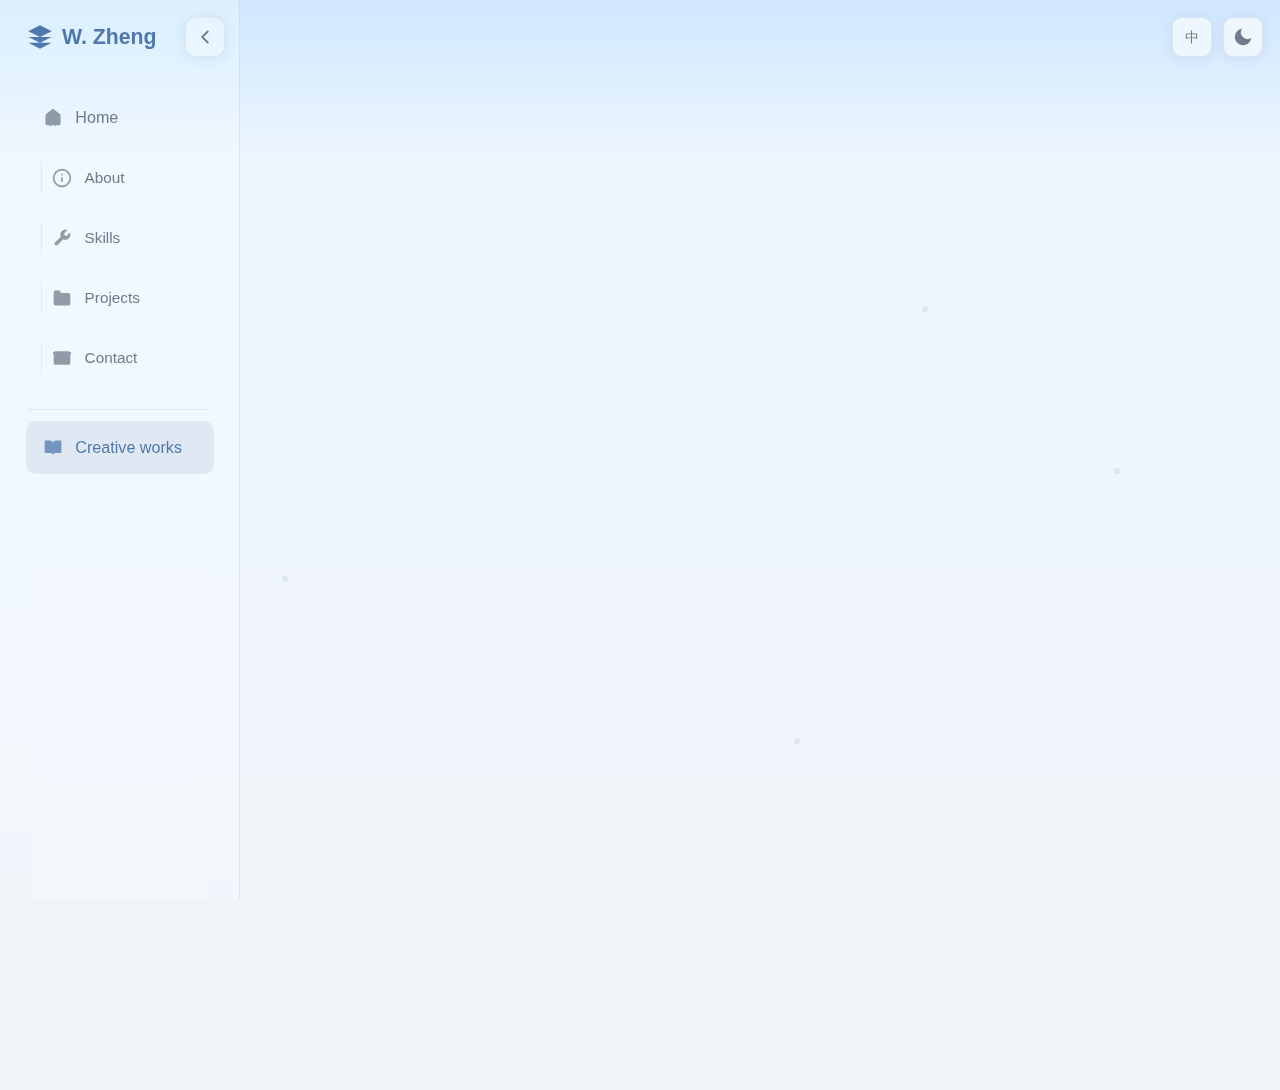
<file: creative-works.html>
<!DOCTYPE html>
<html lang="zh-CN">

<head>
    <meta charset="UTF-8">
    <meta name="viewport" content="width=device-width, initial-scale=1.0">
    <title>Creative Works - WangZheng</title>
    <link rel="stylesheet" href="assets/css/site.css">
</head>

<body data-page="creative-works">
    <div id="top"></div>
    <main class="main-content" id="mainContent">
        <div class="container">
            <header class="reveal page-hero" id="creative-home">
                <div class="header-layout">
                    <div class="header-left">
                        <div class="header-name">
                            <h1 data-zh="创意作品" data-en="Creative Works">创意作品</h1>
                        </div>
                    </div>
                    <div class="subtitle-group">
                        <p class="subtitle" data-zh="创意产品" data-en="My creative products">创意产品</p>
                        <p class="subtitle" data-zh="持续更新中" data-en="Updated continuously">持续更新中</p>
                    </div>
                </div>
            </header>

            <section class="card reveal" id="creative-intro">
                <h2 data-zh="页面简介" data-en="Overview">页面简介</h2>
                <p data-zh="兴趣激发、需求挖掘、产品定义与实现。"
                    data-en="Inspire, discover, define, and implement creative products.">
                    兴趣激发、需求挖掘、产品定义与实现。
                </p>
            </section>

            <section class="card reveal" id="works-gallery">
                <h2 data-zh="作品" data-en="Works">作品</h2>
                <div class="works-grid works-grid-single">
                    <article class="work-card">
                        <h3 data-zh="EncByByte" data-en="EncByByte">EncByByte</h3>
                        <p data-zh="按字节的编码解码器。"
                            data-en="Encoder and decoder by byte.">
                            按字节的编码解码器。
                        </p>
                        <!-- <p class="work-meta" data-zh="分类：摄影" data-en="Category: Photography">分类：摄影</p> -->
                    </article>
                    <article class="work-card">
                        <h3 data-zh="Border Watermark" data-en="Border Watermark">Border Watermark</h3>
                        <p data-zh="边框水印。"
                            data-en="Border watermark">
                            边框水印。
                        </p>
                        <!-- <p class="work-meta" data-zh="分类：风景影像" data-en="Category: Landscape">分类：风景影像</p> -->
                    </article>
                    <a class="work-card work-card-link" href="./creativeWorks/Chordkeyboard/index.html">
                        <h3 data-zh="ChordKeyboard" data-en="ChordKeyboard">ChordKeyboard</h3>
                        <p data-zh="基于首调唱名法的和弦演奏器。点击体验"
                            data-en="ChordKeyboard. Click and try!">
                            基于首调唱名法的和弦演奏器。点击体验>
                        </p>
                    </a>
                    <article class="work-card">
                        <h3 data-zh="更多" data-en="More">更多</h3>
                        <p data-zh="持续更新中。"
                            data-en="Continuously updating...">
                            持续更新中。
                        </p>
                    </article>
                </div>
            </section>

            <section class="card reveal" id="creative-plan">
                <h2 data-zh="后续计划" data-en="Next Updates">后续计划</h2>
                <p data-zh="跳转链接"
                    data-en="Jump to the work detail page.">
                    跳转链接
                </p>
            </section>

            <footer class="reveal">
                <p>&copy; 2026 <span data-zh="Wang Zheng" data-en="WANG Zheng">Wang Zheng</span>. <span data-zh="保留所有权利"
                        data-en="All rights reserved">保留所有权利</span>.</p>
            </footer>
        </div>
    </main>

    <script src="assets/js/site-shell.js"></script>
</body>

</html>
</file>
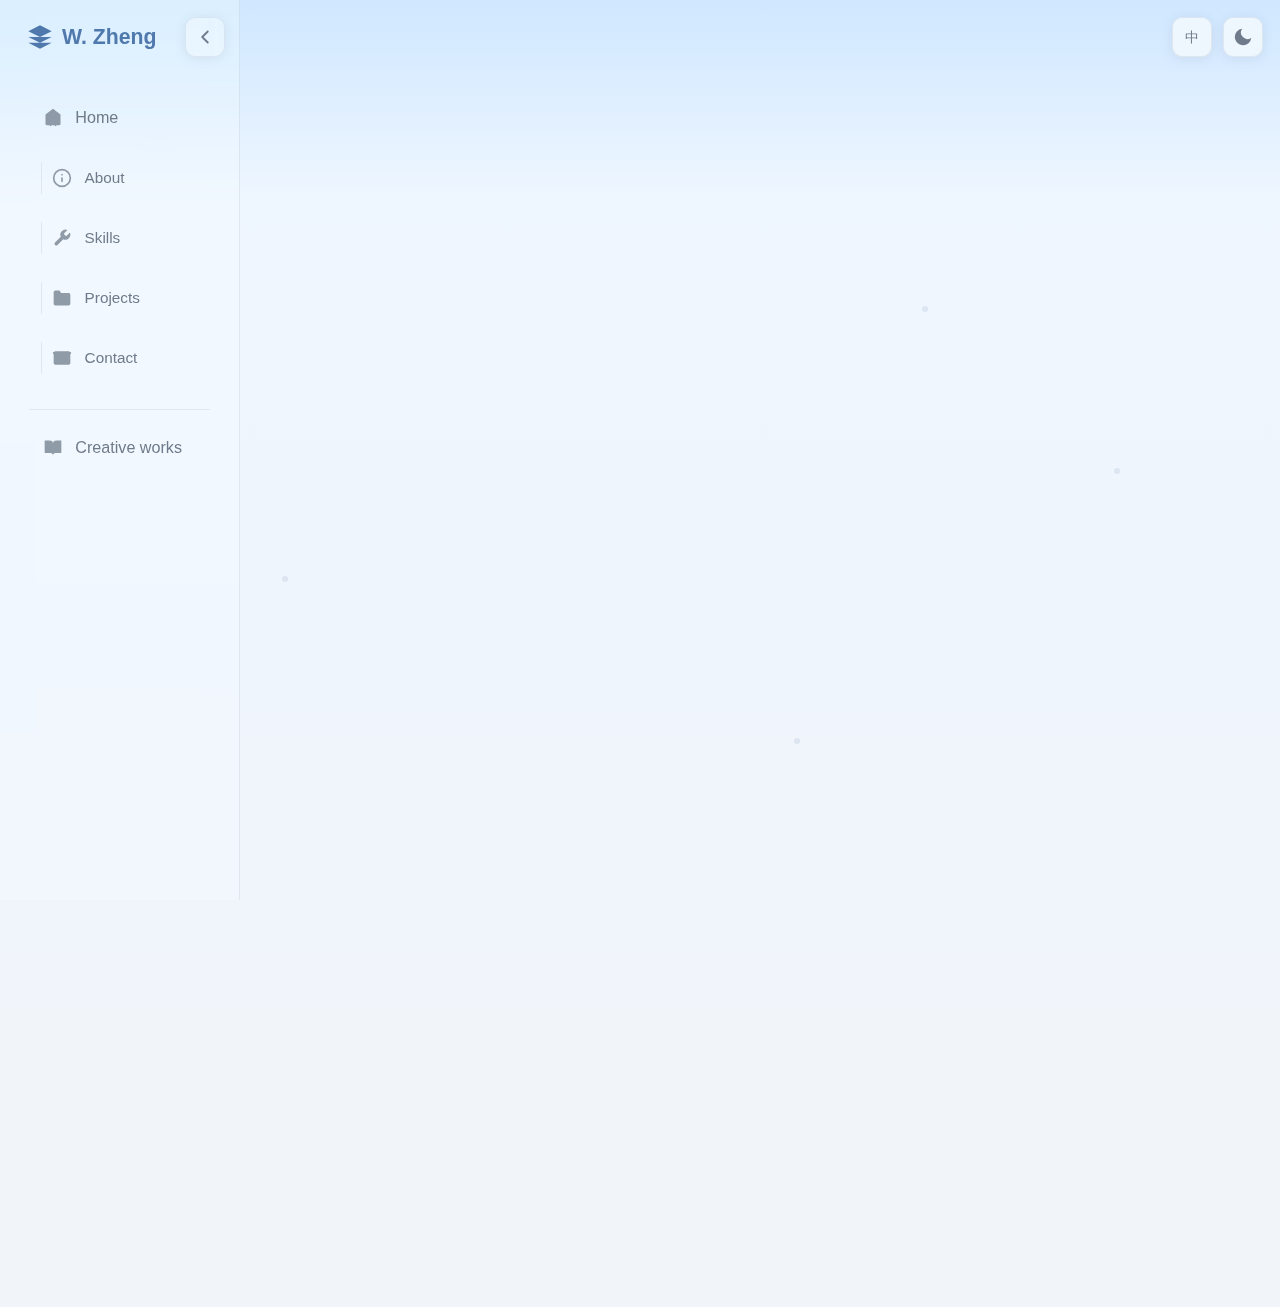
<file: cyber-musem.html>
<!DOCTYPE html>
<html lang="zh-CN">

<head>
    <meta charset="UTF-8">
    <meta name="viewport" content="width=device-width, initial-scale=1.0">
    <title>Cyber Musem - WangZheng</title>
    <link rel="stylesheet" href="assets/css/site.css">
</head>

<body data-page="cyber-musem">
    <div id="top"></div>
    <main class="main-content" id="mainContent">
        <div class="container">
            <header class="reveal page-hero" id="cyber-home">
                <div class="header-layout">
                    <div class="header-left">
                        <div class="header-name">
                            <h1 data-zh="电子博物馆" data-en="Cyber Musem">电子博物馆</h1>
                        </div>
                    </div>
                    <div class="subtitle-group">
                        <p class="subtitle" data-zh="重要照片与文字记录" data-en="A collection of important photos and records">重要照片与文字记录</p>
                        <p class="subtitle" data-zh="属于自己的数字展厅" data-en="A personal digital exhibition space">属于自己的数字展厅</p>
                    </div>
                </div>
            </header>

            <section class="card reveal" id="museum-intro">
                <h2 data-zh="馆藏导言" data-en="FOREWARD">馆藏导言</h2>
                <p data-zh="这里保存那些我认为值得长期留存的画面与文字。它们像展品一样被重新陈列，也像记忆一样持续发光。"
                    data-en="This page keeps the photos and notes I want to preserve for a long time. They are arranged like exhibits and kept alive like memories.">
                    这里保存那些我认为值得长期留存的画面与文字。它们像展品一样被重新陈列，也像记忆一样持续发光。
                </p>
            </section>

            <section class="card reveal" id="museum-gallery">
                <div class="museum-stack">
                    <article class="museum-exhibit">
                        <div class="museum-frame">
                            <img src="./old_version/img/cprogramming.jpg" alt="C Programming exhibit">
                        </div>
                        <div class="museum-copy">
                            <h3 data-zh="C Programming" data-en="C Programming">C Programming</h3>
                            <div class="museum-datetime" data-zh="2020年秋" data-en="2020 Autumn">2020年秋</div>
                            <p data-zh="这件展品记录了一段和编程启蒙有关的记忆。"
                                data-en="This exhibit records a memory related to programming beginnings. ">
                                这件展品记录了一段和编程启蒙有关的记忆。
                            </p>
                        </div>
                    </article>
                </div>
            </section>

            <section class="card reveal" id="museum-notes">
                <h2 data-zh="结语" data-en="CONCLUSION">结语</h2>
                <div class="museum-note">
                    <p data-zh="继续前进。"
                        data-en="keep moving forward.">
                        继续前进。
                    </p>
                </div>
            </section>

            <footer class="reveal">
                <p>&copy; 2026 <span data-zh="Wang Zheng" data-en="WANG Zheng">Wang Zheng</span>. <span data-zh="保留所有权利"
                        data-en="All rights reserved">保留所有权利</span>.</p>
            </footer>
        </div>
    </main>

    <script src="assets/js/site-shell.js"></script>
</body>

</html>
</file>
<file: assets/css/site.css>
:root {
    --bg-primary: #f4f6f8;
    --bg-secondary: #fafbfc;
    --bg-card: rgba(250, 252, 254, 0.82);
    --text-primary: #2b3340;
    --text-secondary: #6f7b8a;
    --accent: #4f79ad;
    --accent-hover: #3f6698;
    --border: rgba(168, 181, 198, 0.24);
    --shadow: rgba(87, 104, 130, 0.12);
    --sidebar-bg: rgba(250, 252, 254, 0.32);
    --theme-button-bg: rgba(250, 252, 254, 0.7);
    --sidebar-width: 240px;
}

[data-theme="dark"] {
    --bg-primary: #0e1622;
    --bg-secondary: #182434;
    --bg-card: rgba(24, 36, 52, 0.56);
    --text-primary: #e3e9f2;
    --text-secondary: #c2cedc;
    --accent: #7f96b0;
    --accent-hover: #6f879f;
    --border: rgba(165, 184, 207, 0.16);
    --shadow: rgba(2, 8, 20, 0.42);
    --sidebar-bg: rgba(12, 20, 30, 0.28);
    --theme-button-bg: rgba(46, 65, 86, 0.7);
}

* {
    margin: 0;
    padding: 0;
    box-sizing: border-box;
}

html {
    scroll-behavior: smooth;
    font-size: 17px;
}

[id] {
    scroll-margin-top: 76px;
}

#top,
#home,
#creative-home,
#cyber-home {
    scroll-margin-top: 0;
}

body {
    font-family: "Inter", -apple-system, BlinkMacSystemFont, "Segoe UI", "PingFang SC", "Microsoft YaHei", sans-serif;
    line-height: 1.7;
    color: var(--text-primary);
    background: linear-gradient(180deg, #cfe7ff 0%, #eef6ff 15%, #f1f4f8 100%);
    min-height: 100vh;
    position: relative;
    overflow-x: hidden;
    transition: background-color 0.3s ease, color 0.3s ease;
}

[data-theme="dark"] body {
    background: linear-gradient(180deg, #060b14 0%, #0e1826 45%, #17283a 100%);
}

body::before {
    content: "";
    position: fixed;
    inset: 0;
    background: none;
    pointer-events: none;
    z-index: 0;
}

[data-theme="dark"] body::before {
    background:
        radial-gradient(ellipse at 18% 12%, rgba(124, 144, 168, 0.08) 0%, transparent 52%),
        radial-gradient(ellipse at 82% 28%, rgba(102, 126, 153, 0.06) 0%, transparent 56%),
        radial-gradient(ellipse at 50% 100%, rgba(94, 119, 146, 0.1) 0%, transparent 70%);
}

.top-controls {
    position: fixed;
    top: 1rem;
    left: 1rem;
    right: 1rem;
    display: flex;
    align-items: center;
    justify-content: space-between;
    z-index: 1001;
    pointer-events: none;
}

.top-controls > * {
    pointer-events: auto;
}

.floating-controls {
    display: flex;
    gap: 0.65rem;
}

.control-btn {
    width: 40px;
    height: 40px;
    border-radius: 10px;
    border: 1px solid var(--border);
    background: var(--theme-button-bg);
    backdrop-filter: blur(12px);
    color: var(--text-secondary);
    cursor: pointer;
    display: flex;
    align-items: center;
    justify-content: center;
    transition: all 0.3s ease;
    font-size: 0.85rem;
    box-shadow: 0 2px 12px var(--shadow);
}

.control-btn:hover {
    border-color: var(--accent);
    color: var(--accent);
    transform: translateY(-2px);
}

.control-btn svg {
    width: 22px;
    height: 22px;
    fill: currentColor;
}



.sidebar-toggle.hidden {
    opacity: 0;
    visibility: hidden;
    transform: translateY(-5px);
}

.sidebar {
    position: fixed;
    top: 0;
    left: 0;
    width: var(--sidebar-width);
    height: 100vh;
    background: var(--sidebar-bg);
    backdrop-filter: blur(14px) saturate(120%);
    border-right: 1px solid var(--border);
    z-index: 1000;
    display: flex;
    flex-direction: column;
    padding: 1rem 1.5rem 1.5rem;
    transition: transform 0.3s ease;
    transform: translateX(0);
}

.sidebar.collapsed {
    transform: translateX(-100%);
}

.sidebar-header {
    display: flex;
    align-items: center;
    justify-content: space-between;
    margin-bottom: 2rem;
    height: 40px;
}

.sidebar-close {
    margin-right: -0.7rem;
    background: rgba(250, 252, 254, 0.1);
}

[data-theme="dark"] .sidebar-close {
    background: rgba(12, 20, 30, 0.48);
}

.nav-logo {
    font-size: 1.25rem;
    font-weight: 600;
    color: var(--accent);
    text-decoration: none;
    display: flex;
    align-items: center;
    gap: 0.5rem;
}

.nav-logo svg {
    width: 28px;
    height: 28px;
}

.nav-links {
    list-style: none;
    flex: 1;
    display: flex;
    flex-direction: column;
    gap: 0.5rem;
}

.nav-item {
    position: relative;
}

.nav-links a {
    color: var(--text-secondary);
    text-decoration: none;
    font-size: 0.95rem;
    font-weight: 500;
    display: flex;
    align-items: center;
    gap: 0.75rem;
    padding: 0.75rem 1rem;
    border-radius: 10px;
    transition: all 0.2s ease;
}

.nav-links a span {
    white-space: nowrap;
}

.nav-links a:hover {
    color: var(--accent);
    background: rgba(95, 124, 156, 0.08);
}

[data-theme="dark"] .nav-links a:hover {
    background: rgba(120, 144, 171, 0.1);
}

.nav-links a svg {
    width: 20px;
    height: 20px;
    fill: currentColor;
    opacity: 0.75;
}

.nav-links a.nav-active {
    color: var(--accent);
    background: rgba(95, 124, 156, 0.12);
}

.nav-item.is-child a {
    margin-left: 0.85rem;
    padding-left: 0.7rem;
    font-size: 0.9rem;
}

.nav-item.is-child::before {
    content: "";
    position: absolute;
    left: 0.9rem;
    top: 0.58rem;
    bottom: 0.58rem;
    width: 1px;
    background: var(--border);
    opacity: 0.95;
}

.nav-item.with-separator {
    margin-top: 0.95rem;
    padding-top: 0.75rem;
}

.nav-item.with-separator::after {
    content: "";
    position: absolute;
    left: 0.2rem;
    right: 0.2rem;
    top: 0;
    height: 1px;
    background: var(--border);
}

.nav-links a.is-placeholder {
    opacity: 0.5;
}

.main-content {
    margin-left: var(--sidebar-width);
    min-height: 100vh;
    padding: 4.5rem 2.2rem 2.5rem;
    transition: margin-left 0.3s ease;
    position: relative;
    z-index: 1;
}

.main-content.expanded {
    margin-left: 0;
}

.container {
    max-width: 1050px;
    margin: 0 auto;
    display: flex;
    flex-direction: column;
    gap: 1.4rem;
}

header,
.card,
footer {
    background: var(--bg-card);
    border: 1px solid var(--border);
    border-radius: 16px;
    box-shadow: 0 8px 26px var(--shadow);
    backdrop-filter: blur(6px);
}

header,
.card {
    padding: 1.4rem 1.5rem;
}

.page-hero {
    background: transparent;
    border: 0;
    box-shadow: none;
    backdrop-filter: none;
    padding: 0.35rem 0.15rem 0.65rem;
}

.header-layout {
    display: flex;
    align-items: center;
    justify-content: space-between;
    gap: 1.5rem;
    flex-wrap: wrap;
}

.header-left {
    display: flex;
    align-items: center;
    gap: 1rem;
}

.profile-wrapper {
    position: relative;
    width: 90px;
    height: 90px;
}

.profile-ring {
    display: none;
}

.profile-img {
    width: 100%;
    height: 100%;
    border-radius: 50%;
    background: linear-gradient(135deg, #5f86b6 0%, #8ca9cb 100%);
    color: #f8fbff;
    display: flex;
    align-items: center;
    justify-content: center;
    font-weight: 700;
    font-size: 1.25rem;
    letter-spacing: 0.06em;
}

.header-name h1 {
    font-size: 2rem;
    line-height: 1.2;
}

.subtitle-group {
    display: flex;
    flex-direction: column;
    gap: 0.2rem;
    margin-left: auto;
    align-items: flex-end;
    text-align: right;
}

.subtitle {
    color: var(--text-secondary);
    font-size: 0.95rem;
}

h2 {
    margin-bottom: 0.75rem;
    font-size: 1.35rem;
    line-height: 1.3;
    display: flex;
    align-items: center;
    gap: 0.5rem;
}

h2::before {
    content: "";
    width: 4px;
    height: 1em;
    border-radius: 999px;
    background: var(--accent);
    flex: 0 0 auto;
}

h3 {
    font-size: 1.08rem;
    line-height: 1.35;
}

p {
    color: var(--text-secondary);
}

.abilitys-grid {
    display: flex;
    flex-wrap: wrap;
    gap: 0.6rem;
}

.ability-tag {
    padding: 0.45rem 0.75rem;
    border-radius: 999px;
    border: 1px solid var(--border);
    font-size: 0.85rem;
    color: var(--text-secondary);
    background: rgba(120, 144, 171, 0.05);
    transition: border-color 0.2s ease, color 0.2s ease, background-color 0.2s ease;
}

[data-theme="dark"] .ability-tag {
    background: rgba(120, 144, 171, 0.12);
}

.project-list {
    display: grid;
    gap: 0.8rem;
}

.project-item,
.work-card {
    border: 1px solid var(--border);
    border-radius: 12px;
    padding: 0.9rem 1rem;
    background: rgba(255, 255, 255, 0.24);
    transition: border-color 0.2s ease, transform 0.2s ease;
}

.project-item {
    background: rgba(246, 246, 248, 0.68);
}

.work-card-link {
    display: block;
    color: inherit;
    text-decoration: none;
}

[data-theme="dark"] .project-item,
[data-theme="dark"] .work-card,
[data-theme="dark"] .contact-link {
    background: rgba(17, 28, 42, 0.35);
}

.project-item:hover,
.work-card:hover,
.contact-link:hover {
    border-color: var(--accent);
    color: var(--accent);
    transform: translateY(-2px);
}

.ability-tag:hover {
    border-color: var(--accent);
    color: var(--accent);
    background: rgba(95, 124, 156, 0.16);
}

[data-theme="dark"] .ability-tag:hover {
    background: rgba(120, 144, 171, 0.2);
}

.project-item p,
.work-card p {
    margin-top: 0.3rem;
    font-size: 0.93rem;
}




.contact-links {
    display: grid;
    grid-template-columns: repeat(auto-fit, minmax(220px, 1fr));
    gap: 0.75rem;
}

.contact-link {
    display: flex;
    align-items: center;
    gap: 0.65rem;
    border: 1px solid var(--border);
    border-radius: 12px;
    padding: 0.8rem 0.95rem;
    text-decoration: none;
    color: var(--text-secondary);
    background: rgba(255, 255, 255, 0.24);
    transition: border-color 0.2s ease, color 0.2s ease, transform 0.2s ease;
}
#contact .contact-links {
    grid-template-columns: repeat(5, minmax(0, 1fr));
}

#links .contact-links {
    grid-template-columns: repeat(4, minmax(0, 1fr));
}



#contact .contact-link {
    justify-content: center;
    min-height: 46px;
    padding: 0.65rem 0.55rem;
}

#links .contact-link {
    justify-content: center;
    padding: 0.5rem;
}

html:not([data-theme="dark"]) #links .contact-link {
    background: rgba(16, 64, 128, 0.36);
}

.contact-link svg {
    width: 20px;
    height: 20px;
    fill: currentColor;
}

.contact-link img {
    width: 100%;
    border-radius: 8px;
    display: block;
    max-height: 48px;
    object-fit: contain;
}

.works-grid {
    display: grid;
    grid-template-columns: repeat(3, minmax(0, 1fr));
    gap: 0.9rem;
}

.works-grid-single {
    grid-template-columns: 1fr;
}

.work-meta {
    margin-top: 0.4rem;
    color: var(--accent);
    font-size: 0.82rem;
}

.museum-stack {
    display: grid;
    gap: 1rem;
}

.museum-exhibit {
    display: grid;
    gap: 1rem;
    border: 1px solid var(--border);
    border-radius: 14px;
    padding: 1rem;
    background: rgba(255, 255, 255, 0.22);
}

[data-theme="dark"] .museum-exhibit {
    background: rgba(17, 28, 42, 0.38);
}

.museum-frame {
    overflow: hidden;
    border-radius: 12px;
    border: 1px solid var(--border);
    background: rgba(229, 238, 248, 0.42);
    max-width: 760px;
    margin: 0 auto;
}

[data-theme="dark"] .museum-frame {
    background: rgba(10, 18, 29, 0.6);
}

.museum-frame img {
    width: 100%;
    display: block;
    aspect-ratio: 16 / 10;
    object-fit: cover;
}

.museum-copy {
    display: grid;
    gap: 0.7rem;
}

.museum-copy h3 {
    text-align: center;
    font-size: 1.2rem;
}

.museum-datetime {
    text-align: center;
    font-size: 0.88rem;
    color: var(--text-secondary);
    letter-spacing: 0.04em;
}

.museum-copy p {
    text-align: center;
    margin: 0 auto;
    max-width: 42rem;
}

.museum-note {
    border-left: 3px solid var(--accent);
    padding-left: 0.9rem;
}

footer {
    padding: 1rem 1.2rem;
    text-align: center;
}

footer p {
    font-size: 0.92rem;
}

.heart {
    color: #d36873;
}

.reveal {
    opacity: 0;
    transform: translateY(16px);
    animation: reveal 0.7s ease forwards;
}

.reveal:nth-child(2) { animation-delay: 0.05s; }
.reveal:nth-child(3) { animation-delay: 0.1s; }
.reveal:nth-child(4) { animation-delay: 0.15s; }
.reveal:nth-child(5) { animation-delay: 0.2s; }
.reveal:nth-child(6) { animation-delay: 0.25s; }

.particles {
    position: fixed;
    inset: 0;
    overflow: hidden;
    pointer-events: none;
    z-index: 0;
}

.particle {
    position: absolute;
    width: 6px;
    height: 6px;
    border-radius: 50%;
    background: rgba(140, 162, 188, 0.18);
    animation: floatParticle 13s linear infinite;
}

.particle:nth-child(1) { top: 16%; left: 12%; animation-delay: 0s; }
.particle:nth-child(2) { top: 64%; left: 22%; animation-delay: 2s; }
.particle:nth-child(3) { top: 34%; left: 72%; animation-delay: 4s; }
.particle:nth-child(4) { top: 82%; left: 62%; animation-delay: 1.5s; }
.particle:nth-child(5) { top: 52%; left: 87%; animation-delay: 3.1s; }

.sky-effects {
    display: none;
}

[data-theme="dark"] .sky-effects {
    position: fixed;
    inset: 0;
    pointer-events: none;
    z-index: 0;
    display: block;
}

.twinkle-star {
    position: absolute;
    width: 2px;
    height: 2px;
    border-radius: 50%;
    background: rgba(232, 239, 247, 0.85);
    animation: starBlink 4.6s ease-in-out infinite;
}

.twinkle-star.big {
    width: 3px;
    height: 3px;
}

.s1 { top: 9%; left: 14%; animation-delay: 0.2s; }
.s2 { top: 17%; left: 34%; animation-delay: 1.1s; }
.s3 { top: 25%; left: 58%; animation-delay: 2.4s; }
.s4 { top: 12%; left: 71%; animation-delay: 3.7s; }
.s5 { top: 28%; left: 83%; animation-delay: 0.9s; }
.s6 { top: 35%; left: 8%; animation-delay: 2.7s; }
.s7 { top: 44%; left: 41%; animation-delay: 3.2s; }
.s8 { top: 48%; left: 68%; animation-delay: 1.9s; }
.s9 { top: 39%; left: 87%; animation-delay: 2.1s; }
.s10 { top: 55%; left: 56%; animation-delay: 0.5s; }

.shooting-star {
    position: absolute;
    width: 170px;
    height: 1px;
    background: linear-gradient(90deg, rgba(220, 232, 246, 0) 0%, rgba(220, 232, 246, 0.32) 62%, rgba(244, 248, 253, 0.95) 100%);
    opacity: 0;
}

.shooting-star.star-1 {
    top: 16%;
    left: -30%;
    transform: rotate(18deg);
    animation: shootOne 11s cubic-bezier(0.22, 0.61, 0.36, 1) infinite;
}

.shooting-star.star-2 {
    width: 145px;
    top: 30%;
    left: -35%;
    transform: rotate(14deg);
    animation: shootTwo 14s cubic-bezier(0.22, 0.61, 0.36, 1) 3.2s infinite;
}

@keyframes reveal { to { opacity: 1; transform: translateY(0); } }
@keyframes spin { to { transform: rotate(360deg); } }
@keyframes floatParticle {
    0% { transform: translate3d(0, 0, 0); opacity: 0.14; }
    50% { transform: translate3d(20px, -26px, 0); opacity: 0.3; }
    100% { transform: translate3d(0, -48px, 0); opacity: 0; }
}
@keyframes starBlink { 0%, 100% { opacity: 0.18; } 45% { opacity: 0.5; } 55% { opacity: 0.26; } }
@keyframes shootOne {
    0%, 68% { opacity: 0; transform: translate3d(0, 0, 0) rotate(18deg); }
    69% { opacity: 1; }
    79% { opacity: 0.9; transform: translate3d(148vw, 44vh, 0) rotate(18deg); }
    80%, 100% { opacity: 0; transform: translate3d(150vw, 45vh, 0) rotate(18deg); }
}
@keyframes shootTwo {
    0%, 72% { opacity: 0; transform: translate3d(0, 0, 0) rotate(14deg); }
    73% { opacity: 1; }
    83% { opacity: 0.88; transform: translate3d(138vw, 34vh, 0) rotate(14deg); }
    84%, 100% { opacity: 0; transform: translate3d(140vw, 35vh, 0) rotate(14deg); }
}

@media (max-width: 900px) {
    .main-content { padding: 4.5rem 1rem 2rem; }
    #contact .contact-links { grid-template-columns: repeat(3, minmax(0, 1fr)); }
    #links .contact-links { grid-template-columns: repeat(3, minmax(0, 1fr)); }
    .works-grid { grid-template-columns: repeat(2, minmax(0, 1fr)); }
}

@media (max-width: 768px) {
    :root { --sidebar-width: 240px; }
    .main-content { margin-left: 0; padding-top: 4.25rem; }
    .sidebar { transform: translateX(-100%); }
    .sidebar:not(.collapsed) { transform: translateX(0); }
    .sidebar-toggle { opacity: 1; visibility: visible; }
    .header-layout { align-items: flex-start; }
    .subtitle-group {
        flex: 1 1 100%;
        width: 100%;
    }
    #contact .contact-links { grid-template-columns: repeat(2, minmax(0, 1fr)); }
    #links .contact-links { grid-template-columns: repeat(2, minmax(0, 1fr)); }
    .works-grid { grid-template-columns: 1fr; }
    .museum-exhibit { padding: 0.85rem; }
}
</file>
